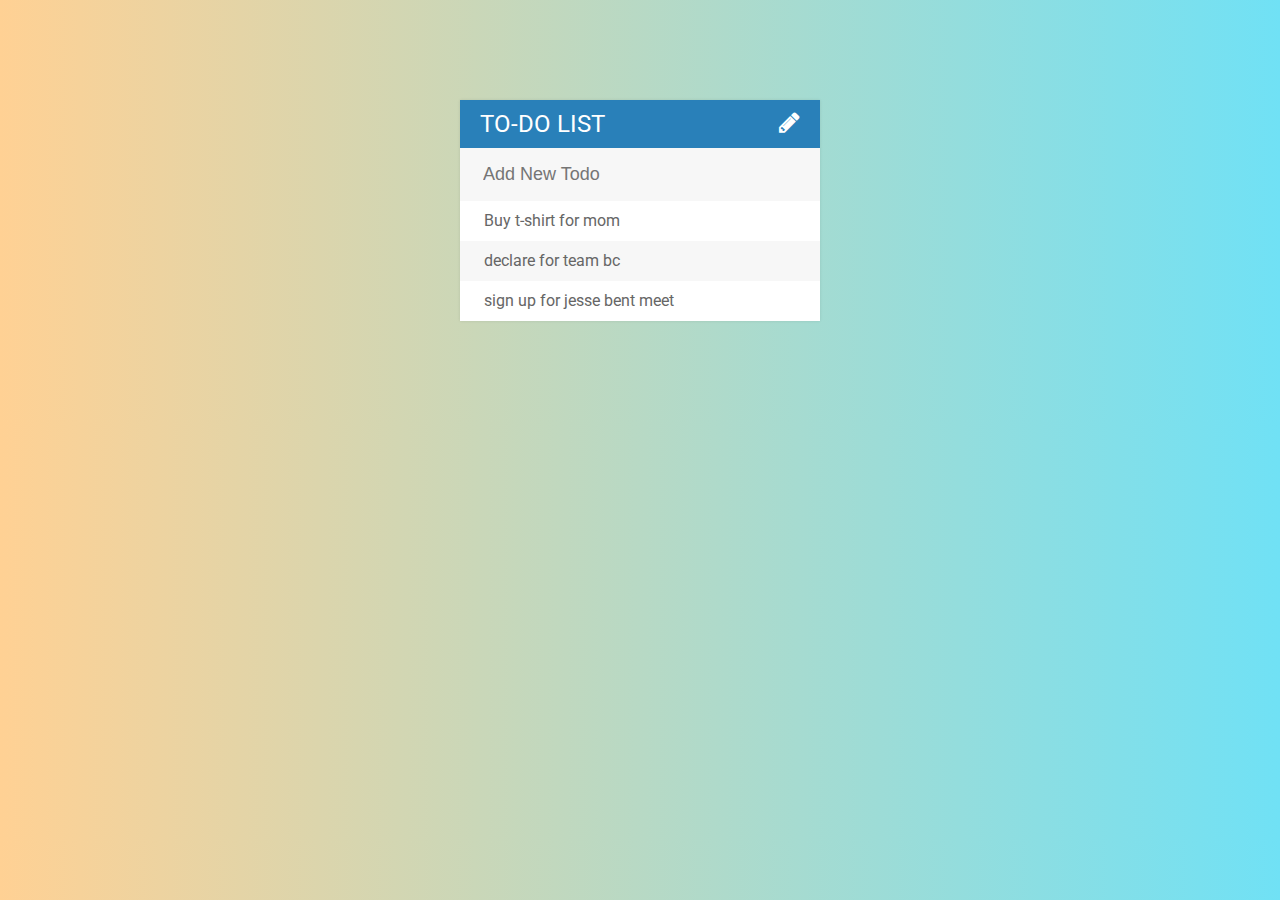
<file: todo-list-project/index.html>
<!DOCTYPE html>
<html>
<head>
	<title>Todo List</title>
	<link href="https://fonts.googleapis.com/css?family=Roboto:400,500,700" rel="stylesheet">
	<link rel="stylesheet" type="text/css" href="https://maxcdn.bootstrapcdn.com/font-awesome/4.7.0/css/font-awesome.min.css">
	<link rel="stylesheet" type="text/css" href="assets/css/todos.css">
	<script type="text/javascript" src="assets/js/lib/jquery-3.2.1.min.js"></script>
</head>
<body>

<div id="container">
	<h1>To-do List <i class="fa fa-pencil"></i></h1>
	<input type="text" placeholder="Add New Todo">
	<ul>
		<li><span><i class="fa fa-trash" aria-hidden="true"></i></span> Buy t-shirt for mom</li>
		<li><span><i class="fa fa-trash" aria-hidden="true"></i></span> declare for team bc</li>
		<li><span><i class="fa fa-trash" aria-hidden="true"></i></span> sign up for jesse bent meet</li>
	</ul>
</div>
<script type="text/javascript" src="assets/js/todos.js"></script>
</body>
</html>
</file>
<file: todo-list-project/assets/css/todos.css>
/*order by specificity*/
body {
	font-family: Roboto;
	background: #70e1f5;  /* fallback for old browsers */
	background: -webkit-linear-gradient(to right, #ffd194, #70e1f5);  /* Chrome 10-25, Safari 5.1-6 */
	background: linear-gradient(to right, #ffd194, #70e1f5); /* W3C, IE 10+/ Edge, Firefox 16+, Chrome 26+, Opera 12+, Safari 7+ */
}

h1 {
	background: #2980b9;
	color: white;
	padding: 10px 20px;
	font-size: 24px;
	text-transform: uppercase; 
	font-weight: normal;
	margin: 0;
}

ul {
	list-style: none;
	margin: 0; 
	padding: 0;
}

li {
	background: #fff;
	height: 40px;
	line-height: 40px;
	color: #666;

}

li:nth-child(2n) {
	background: #f7f7f7; 
}

input {
	color: #2980b9;
	font-size: 18px;
	background-color: #f7f7f7; 
	width: 100%;
	padding: 13px 13px 13px 20px;
	box-sizing: border-box;
	border: 3px solid rgba(0, 0, 0, 0);
}

input:focus {
	background: white; 
	border: 3px solid #2980b9;
	outline: none;
}

span {
	background-color: #e74c3c;
	height: 40px;
	width: 0px;
	display: inline-block;
	margin-right: 20px;
	text-align: center;
	color: white;
	transition: 0.2s linear;
	-webkit-transition: 0.2s linear;
	-moz-transition: 0.2s linear;
	opacity: 0; 
}

li:hover span { /*when we hover over an li, to take the span inside of it*/
	width: 40px;
	opacity: 1.0;
}

#container {
	background: #f7f7f7;
	margin: 100px auto;
	width: 360px;
	box-shadow: 0 0 3px rgba(0, 0, 0, 0.1);
}

.completed {
	color: gray;
	text-decoration: line-through; 
}

.fa-pencil {
	float: right;
}
</file>
